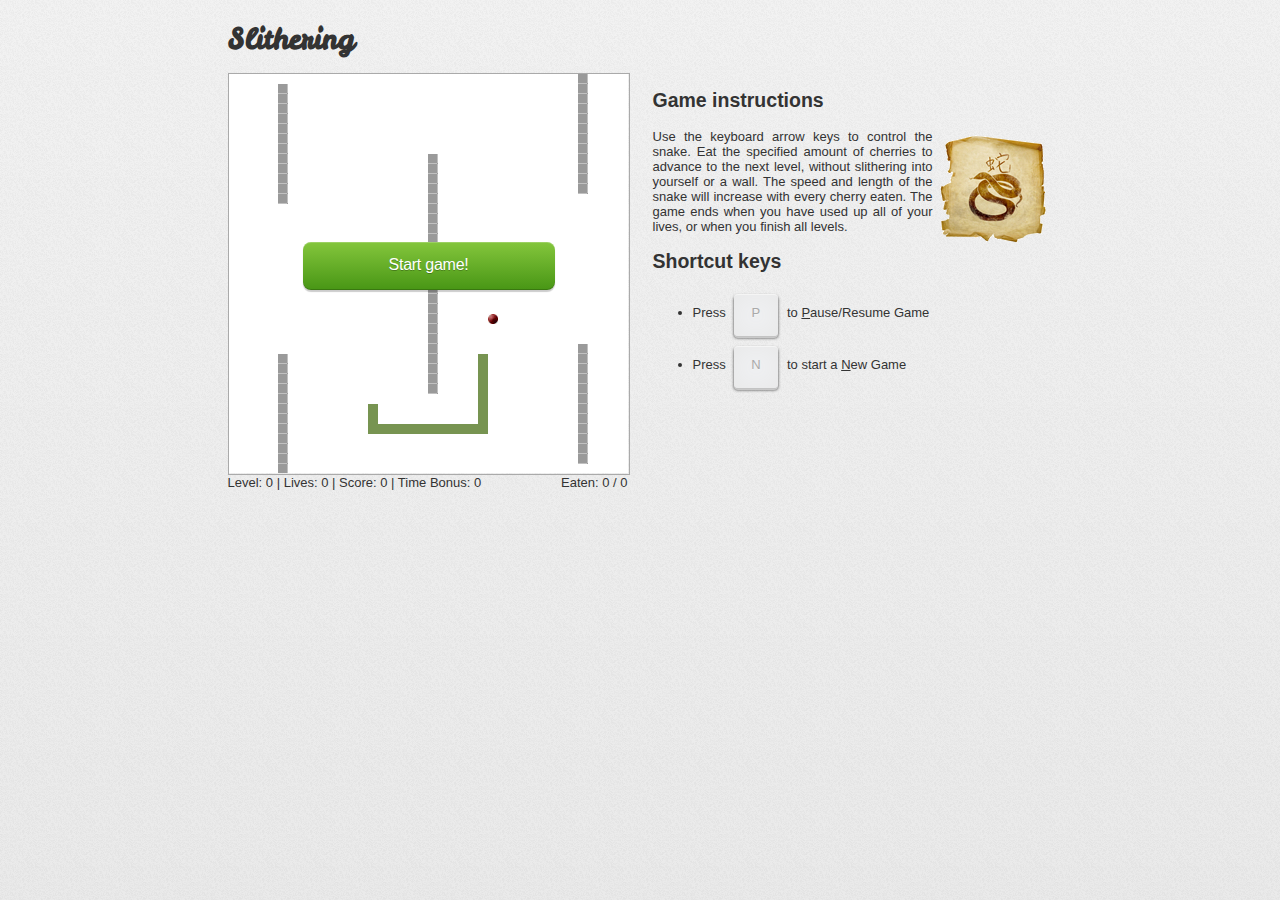
<file: index.html>
<!DOCTYPE html>
<html lang="en">
<head>
  <meta http-equiv="Content-Type" content="text/html; charset=utf-8"/>
  <meta name="viewport" content="width=device-width, minimum-scale=0.75, maximum-scale=1"/>
  <meta name="apple-mobile-web-app-capable" content="yes"/>
  <title>Slithering</title>
  <link rel="stylesheet" href="css/app.css">
  <link rel="stylesheet" href="css/snake.css">
  <link rel="apple-touch-icon" type="image/png" href="img/icon-128.png" sizes="128x128">
  <link rel="icon" type="image/png" href="img/icon-32.png" sizes="32x32">
  <link rel="icon" type="image/png" href="img/icon-16.png">
  <script src="https://ajax.googleapis.com/ajax/libs/jquery/2.0.3/jquery.min.js"></script>
  <script src="js/jquery.snake.js"></script>
  <script src="js/common.js"></script>
</head>
<body>
<div id="inner-body">
  <div id="share">
    <iframe id="tweet-button" allowtransparency="true" frameborder="0" scrolling="no"
            style="width:58px; height:20px;"
            data-url="https://marketplace.firefox.com/app/slithering/" data-text="I'm playing Slithering" data-via="firefox" data-hashtags="apps"></iframe>
  </div>

  <h1>Slithering</h1>
  <div id="snake-col-map">
    <div id="controls">
      <button id="controls-up" class="controls-vertical" onmousedown="Snake.changeDirection(Snake.direction.up)"></button>
      <button id="controls-down" class="controls-vertical" onmousedown="Snake.changeDirection(Snake.direction.down)"></button>
      <button id="controls-left" class="controls-horizontal" onmousedown="Snake.changeDirection(Snake.direction.left)"></button>
      <button id="controls-right" class="controls-horizontal" onmousedown="Snake.changeDirection(Snake.direction.right)"></button>
    </div>
    <div id="map1">
      <span id="map-msg">
        <!-- click to give focus to the document -->
        <a href="#start" id="start-game" class="button">Start game!</a>
      </span>
    </div>
    <div id="stats">
      <span class="right">Eaten:
        <span id="stats-eaten">0</span> /
        <span id="stats-totcherries">0</span>
      </span>
      Level: <span id="stats-level">0</span> |
      Lives: <span id="stats-lives">0</span> |
      Score: <span id="stats-score">0</span> |
      Time Bonus: <span id="stats-bonus">0</span>
    </div>
  </div>

  <div id="meta">
    <section id="instructions">
      <h2>Game instructions</h2>
      <p><img src="img/slithering.png" align="right" height="120" width="120" />
      Use the keyboard arrow keys to control the snake. Eat the specified amount of cherries to advance to the next level,
      without slithering into yourself or a wall. The speed and length of the snake will increase with every cherry eaten.
      The game ends when you have used up all of your lives, or when you finish all levels.
      </p>
    </section>

    <section id="shortcut-keys">
      <h2>Shortcut keys</h2>
      <ul class="keyboard">
        <li>Press <span class="key" onclick="Snake.pause();">P</span> to <span class="shortcut">P</span>ause/Resume Game</li>
        <li>Press <span class="key" onclick="Snake.newGame(true);">N</span> to start a <span class="shortcut">N</span>ew Game</li>
        <!-- <li>Press <span class="key" onclick="Snake.toggleGrid();">G</span> to Toggle <span class="shortcut">G</span>rid</li> -->
      </ul>
      <ul class="touch">
        <li class="key" onclick="Snake.pause();">Pause</li>
        <li class="key" onclick="Snake.newGame(true);">New Game</li>
      </ul>
    </section>
    <section id="installer" class="installed">
      <h2>Install this application</h2>
      <div>
        <p>With Mozilla Firefox, you can install this game to your computer for use while you're disconnected from the internet. Learn more at <a href="https://marketplace.firefox.com/app/slithering/">the Firefox Marketplace</a>.</p>
        <a class="button" onclick="install()" >Install</a>
      </div>
    </section>
    <section class="notInstalledYet">
      <h2>Application installed</h2>
      <div>
        <p>Slithering has now been installed. If you are on Windows, find it in your Start Menu. On Mac OS X find it in your Applications folder. Have fun!</p>
      </div>
    </section>
  </div>
  <div class="clear"></div>
  </div>
  <div id="purchaseNowOverlay">
    <div id="purchaseNow">
      <h2>Get Slithering today</h2>
      <div>
        <p>Get this app along with many other fan favorites today at the Firefox Marketplace.</p>
        <a class="button" href="https://marketplace.firefox.com/app/slithering/">Get Slithering</a>
      </div>
    </div>
</div>
</body>
</html>
</file>
<file: css/app.css>
/* General page styles */

html {
  background-attachment: fixed;
  background-color: rgb(229,229,229);
  background-image: url(../img/background-texture.png),
                    linear-gradient(rgba(255,255,255,0.5), rgba(255,255,255,0.2));
  color: #222;
  font-family: "Segoe UI", Helvetica, Verdana, Arial, sans-serif;
  -moz-user-select: none;
  cursor: default;
}

body {
  font-size: small;
  color: #333
}

@font-face {
  font-family: 'Leckerli One';
  font-style: normal;
  font-weight: normal;
  src: url('Leckerli.woff') format('woff');
}

h1 {
  margin-bottom: 0;
}

h1, #share {
  font-family: 'Leckerli One', "Segoe UI", Helvetica, Verdana, Arial, sans-serif;
  font-size: 2.2em;
  margin-bottom: 15px;
}

#inner-body {
  margin: 0 auto;
  max-width: 825px;
  position: relative;
}

#meta {
  float: left;
  max-width: 400px;
  text-align: justify;
  position: relative;
}

#shortcut-keys > ul.touch {
  display: none;
  margin: 10px;
  padding-left: 0;
  text-align: center;
}

#share {
  position: absolute;
  right: 0;
  top: 0;
}

/* Oh yes, your Gumdrop Buttons */
.button {
  cursor: pointer;
  display: block;
  text-decoration: none;
  text-shadow: 0px 1px 0px rgba(0,0,0,0.25);
  font: 16px/48px "Segoe UI", Helvetica, Verdana, Arial, sans-serif;
  letter-spacing: -0.25px;
  height: 48px;
  width: 252px;
  background-color: #2f597b;
  text-align: center;
  color: white;
  border-bottom: none;

  -webkit-border-radius: 0.5em;
  border-radius: 0.5em;

  -webkit-box-shadow: 0px 2px 1px 0px rgba(0, 0, 0, 0.2), inset 0px -1px 0px 0px rgba(0, 0, 0, 0.2), inset 0px 1px 0px 0px rgba(255,255,255,0.2);
  box-shadow: 0px 2px 1px 0px rgba(0, 0, 0, 0.2), inset 0px -1px 0px 0px rgba(0, 0, 0, 0.2), inset 0px 1px 0px 0px rgba(255,255,255,0.2);

  /* IE10 */
  background-image: -ms-linear-gradient(top, #42a5e1 0%, #267cc2 100%);

  /* Mozilla Firefox */
  background-image: -moz-linear-gradient(top, #42a5e1 0%, #267cc2 100%);

  /* Opera */
  background-image: -o-linear-gradient(top, #42a5e1 0%, #267cc2 100%);

  /* Webkit (Safari/Chrome 10) */
  background-image: -webkit-gradient(linear, left top, left bottom, color-stop(0, #42a5e1), color-stop(1, #267cc2));

  /* Webkit (Chrome 11+) */
  background-image: -webkit-linear-gradient(top, #42a5e1 0%, #267cc2 100%);

  /* Proposed W3C Markup */
  background-image: linear-gradient(#42a5e1 0%, #267cc2 100%);

  -webkit-transition-property: -moz-box-shadow, -webkit-box-shadow, box-shadow, line-height;
  -webkit-transition-duration: 0.2s;
  -webkit-transition-delay: 0s;

  -moz-transition-property: -moz-box-shadow, -webkit-box-shadow, box-shadow, line-height;
  -moz-transition-duration: 0.2s;
  -moz-transition-delay: 0s;

  transition-property: -moz-box-shadow, -webkit-box-shadow, box-shadow, line-height;
  transition-duration: 0.2s;
  transition-delay: 0s;
  line-height: 46px;
}

.button:hover {
  line-height: 42px;
  -webkit-box-shadow: 0px 4px 1px 0px rgba(0, 0, 0, 0.2), inset 0px -3px 0px 0px rgba(0, 0, 0, 0.2);
  box-shadow: 0px 4px 1px 0px rgba(0, 0, 0, 0.2), inset 0px -3px 0px 0px rgba(0, 0, 0, 0.2);

  -webkit-transition-property: -moz-box-shadow, -webkit-box-shadow, box-shadow, line-height;
  -webkit-transition-duration: 0.2s;
  -webkit-transition-delay: 0s;

  -moz-transition-property: -moz-box-shadow, -webkit-box-shadow, box-shadow, line-height;
  -moz-transition-duration: 0.2s;
  -moz-transition-delay: 0s;

  transition-property: -moz-box-shadow, -webkit-box-shadow, box-shadow, line-height;
  transition-duration: 0.2s;
  transition-delay: 0s;
}

.button:active {
  line-height: 48px;
  -webkit-box-shadow: inset 0px 2px 0px 0px rgba(0, 0, 0, 0.2), inset 0px 12px 24px 6px rgba(0,0,0,0.2), inset 0px 0px 2px 2px rgba(0,0,0,0.2);
  box-shadow: inset 0px 2px 0px 0px rgba(0, 0, 0, 0.2), inset 0px 12px 24px 6px rgba(0,0,0,0.2), inset 0px 0px 2px 2px rgba(0,0,0,0.2);

  -webkit-transition-property: -moz-box-shadow, -webkit-box-shadow, box-shadow, line-height;
  -webkit-transition-duration: 0.1s;
  -webkit-transition-delay: 0s;

  -moz-transition-property: -moz-box-shadow, -webkit-box-shadow, box-shadow, line-height;
  -moz-transition-duration: 0.1s;
  -moz-transition-delay: 0s;

  transition-property: -moz-box-shadow, -webkit-box-shadow, box-shadow, line-height;
  transition-duration: 0.1s;
  transition-delay: 0s;
}

.key {
  color: rgb(170,170,170);
  display: inline-block;
  min-width: 21px;
  height: 41px;
  text-align: center;
  line-height: 36px;
  margin: 5px;
  background-color: rgb(239,240,242);
  border-radius: 4px;
  border-top: 1px solid rgb(245,245,245);
  box-shadow: 0 0 25px rgb(232,232,232) inset,
              0 1px 0 rgb(195,195,195),
              0 2px 0 rgb(201,201,201),
              0 2px 3px rgb(51,51,51);
  text-shadow: 0 1px 0 rgb(245,245,245);
  cursor: pointer;
  -moz-user-select: none;
  padding: 0 12px 0 11px;
}

.key:hover {
  background: #fff;
}

.key:hover:active {
  color: #888;
  background: #ebeced;
  box-shadow: inset 0 0 25px #ddd,
              0 0 3px #333;
  border-top: 1px solid #eee;
}

.installed {
  display: none;
}

.shortcut {
  text-decoration: underline;
}

.notInstalledYet {
  display: none;
}

.purchaseNow > #inner-body {
  pointer-events: none;
  -moz-user-select: none;
}

.purchaseNow > #purchaseNowOverlay {
  display: block;
}

#purchaseNowOverlay {
  display: none;
  position: fixed;
  top: 0;
  left: 0;
  right: 0;
  bottom: 0;
  z-index: 9999;
  pointer-events: none;
  background: -moz-linear-gradient(rgba(0,0,0,.5), rgba(0,0,0,.9));
}

#purchaseNow {
  position: absolute;
  margin: auto;
  top: 0;
  right: 0;
  bottom: 0;
  left: 0;
  width: 350px;
  height: 144px;
  padding: 10px;
  box-shadow: 0 0 10px #000;
  pointer-events: all;
  background: #fff url(../img/marketplace-glyph.png) no-repeat left;
  padding-left: 144px;
  -moz-user-select: none;
}

#purchaseNow > h2 {
  margin: 0;
}

.clear {
  clear: both;
}

.right {
  float: right;
}

.hidden {
  display: none;
}

/* media queries */
@media screen and (max-width: 324px),
       screen and (max-height: 324px),
       screen and (max-width: 360px) and (min-resolution: 1.5dppx),
       screen and (max-height: 360px) and (min-resolution: 1.5dppx) {
  html {
    -moz-user-select: inherit; /* Too buggy on B2G */
  }

  body {
    margin: 0;
  }

  h1 {
    margin-left: 2%;
  }

  h1, #share {
    margin-bottom: 5px;
  }

  /* hide most of the meta info on small screens.  They may not even have visible keyboards */
  #meta > section,
  #shortcut-keys > h2,
  #shortcut-keys > .keyboard {
    display: none;
  }

}

/* e.g. portrait on B2G */
@media screen and (max-width: 324px),
       screen and (max-width: 360px) and (min-resolution: 1.5dppx) {
  #meta {
    width: 100%;
  }

  #meta > #shortcut-keys {
    display: block;
  }

  #shortcut-keys > ul.touch {
    display: block;
    margin-top: 4px;
    margin-bottom: 4px;
  }
}

/* e.g. landscape on B2G */
@media screen and (max-height: 324px),
       screen and (max-height: 360px) and (min-resolution: 1.5dppx) {
  body {
    padding: 0 6px;
  }

  h1 {
    display: none;
  }
}
</file>
<file: css/snake.css>
/*
 * snake.css
 * (c) Richard Willis
 */

/* Game-specific styles */

#snake-col-map {
  width: 400px;
  margin-right: 25px;
  float: left;
  background-image: url(../img/snake/placeholder.png);
  background-repeat: no-repeat;
  position: relative;
}

@media screen and (max-width: 420px) and (orientation: portrait),
       screen and (max-height: 420px) and (orientation: landscape) {
  #snake-col-map {
    margin: -30px;
    min-width: 320px; /* don't remember what this is for */
    transform: scale(0.8);
  }
}

@media screen and (max-width: 359px) and (orientation: portrait),
       screen and (max-height: 359px) and (orientation: landscape){
  #snake-col-map {
    margin: -40px;
    min-width: 320px;
    transform: scale(0.75);
  }
}

#map1 {
  width:400px;
  height:400px;
  position:relative;
  border:1px solid #aaa;
  overflow:hidden;
  text-align:center;
  background-color: rgba(255, 255, 255, 0);
}

/* on-screen controls */
#controls {
  width: 100%;
  height: 100%;
  margin: -12px 0 0 -12px;
  padding: 12px;
  padding-bottom: 0;
  position: absolute;
  z-index: 10;
}

#controls > button {
  background: none;
  border: none;
  margin: 0;
  padding: 0;
  position: absolute;
}

#controls > .controls-vertical {
  height: 50%;
  left: 0;
  margin: 0;
  width: 100%;
}

#controls > .controls-horizontal {
  height: 100%;
  margin: 0;
  top: 0;
  width: 50%;
}

#snake-col-map.horizontalHeading > #controls > .controls-horizontal {
  visibility: hidden;
}

#controls-left {
  left: 0;
}

#controls-right {
  right: 0;
}

#controls-down {
  bottom: 0;
}

#overlay {
  position:absolute;
  width:400px;
  height:400px;
  background:#fff;
  z-index:100;
  opacity:0.5;
}
#stats {
  width:400px;
}
#map-msg {
  position:absolute;
  top:38%;
  left:0;
  width:100%;
  line-height:1;
  display:block;
  font-size:200%;
  z-index:101;
  text-align:center;
}
.snake, .wall {
  width:10px;
  height:10px;
  position:absolute;
  z-index:99;
  display:block;
  white-space:nowrap;
  overflow:hidden;
}
.snake {
  background:#779451;
}
.wall {
  background:#aaa url(../img/snake/grid_bg.gif) no-repeat;
}
#cherry {
  display:none;
  width:10px;
  height:10px;
  position:absolute;
  background:url(../img/snake/cherry.jpg) no-repeat 0 0;
  z-index:98;
}
#score {
  width:100px;
  height:50%;
  text-align:right;
  font-size:300%;
  font-weight:normal;
  padding:4px;
  border:1px solid #ccc;
}
#snake-col-map .button {
  margin: 1em auto 0;
  background:#489615;
  background-image:-webkit-gradient(linear,left bottom,left top,from( #84c63c),to( #489615));
  background-image:linear-gradient(#84c63c, #489615);
  background-image:-moz-linear-gradient( #84c63c, #489615);
  background-image:-webkit-linear-gradient( #84c63c, #489615)
}
#start-game { }
.scores {
  border:1px solid #ddd;
  width:360px;
}
.scroller {
  display:block;
  height:9.6em;
  overflow:auto;
}
.scores .col1 {
  width:8%;
  display:block;
  padding:0px 8px;
  float:left;
}
.scores .col2 {
  width:13%;
  display:block;
  padding:0px 8px;
  float:left;
  border-left:1px solid #fff;
}
.scores .col3 {
  width:61%;
  display:block;
  padding:0px 8px;
  float:left;
  border-left:1px solid #fff;
}

.scores .head {
  display:block;
  padding:2px 0px;
  font-weight:bold;
  background:url(../img/snake/score_head_bg.jpg) repeat-x left bottom;
  border-bottom:1px solid #ccc;
}

.head .col1, .head .col2 {}

.head .col2 {
  border-left:1px solid #bbb;
}
.head .col3 {
  border-left:1px solid #bbb;
}

.scores .row {
  display:block;
  border-bottom:1px solid #eee;
  padding:2px 0px
}

#info li {
  margin-bottom:1.1em;
}
#info li p {
  margin:0.4em 0em;
}
</file>
